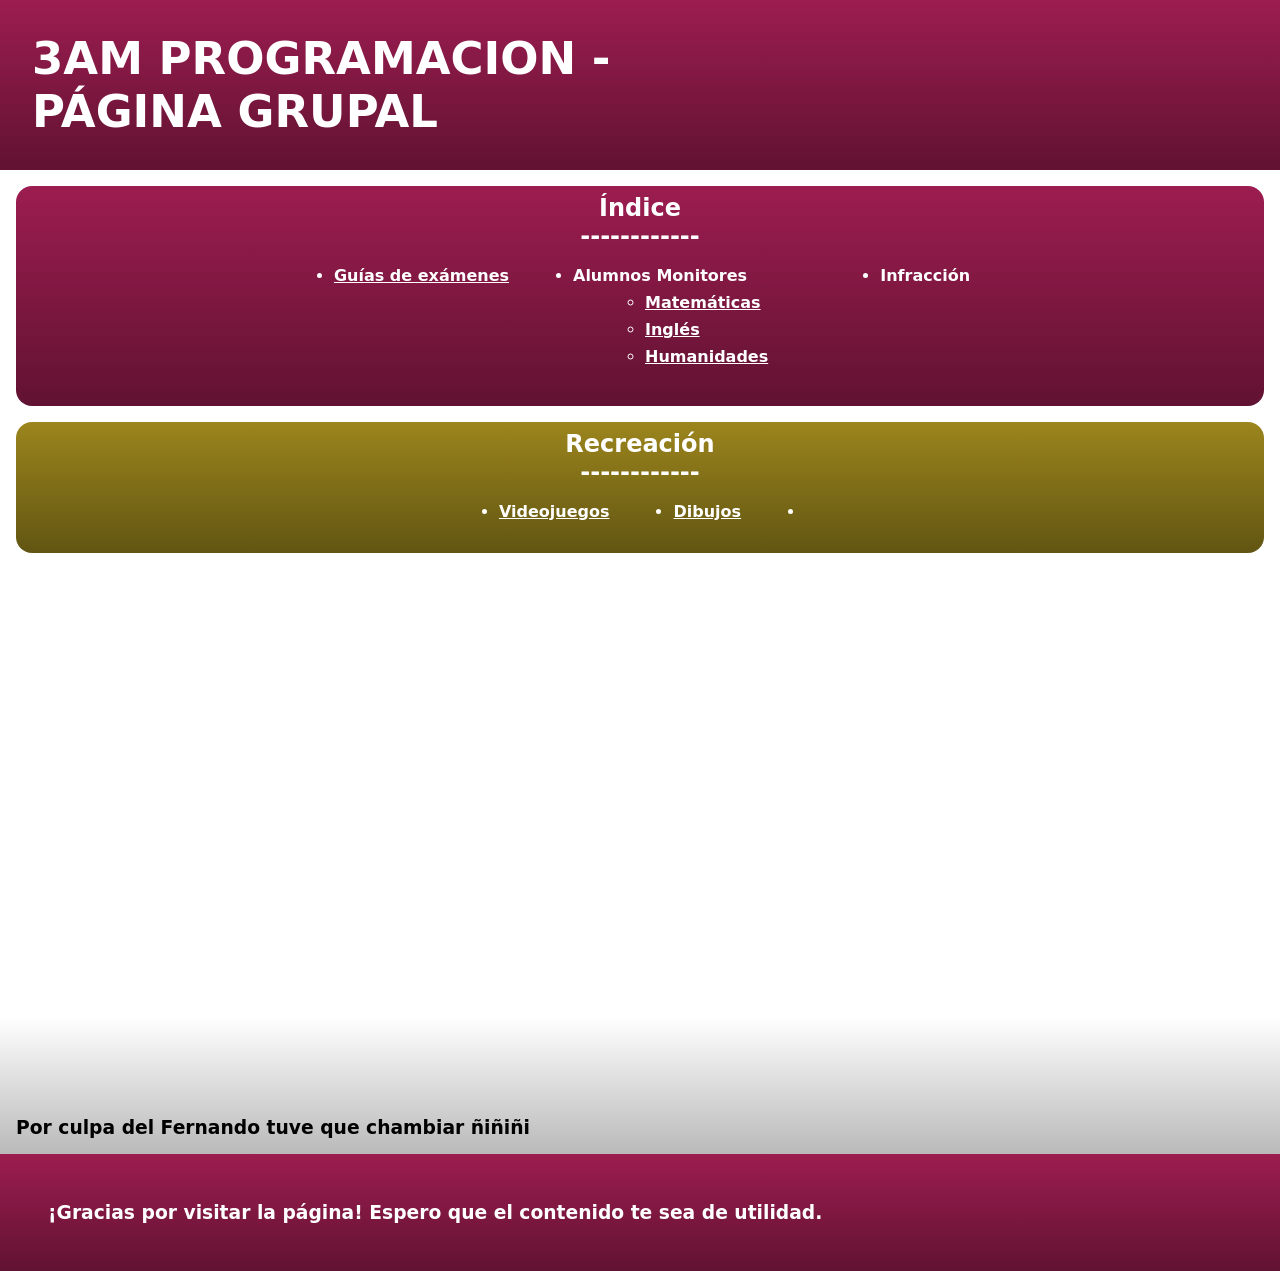
<file: index.html>
<!DOCTYPE html>
<html lang="es">
    <head>
        <meta name="viewport" content="width=device-width,initial-scale=1.0">
        <link rel="stylesheet" href="style.css">
        <link rel="icon" type="image/png" href="Images/title.png">
        <title>PAGINA GRUPAL - 3AM PROG</title>

    </head>

    <body style="font-family: system-ui, -apple-system, BlinkMacSystemFont, 'Segoe UI', Roboto, Oxygen, Ubuntu, Cantarell, sans-serif;">
        <div id="title">
            <h1 style="color: white;">3AM PROGRAMACION -<br> PÁGINA GRUPAL</h1>
        </div>
        <nav class="Indice">
            <h2>Índice</h2>
            <h2>------------</h2>
            <ul class="flex">
                <li><a href="GuiaExamenes.html">Guías de exámenes</a></li>
                <li> Alumnos Monitores
                    <ul>
                        <li><a href="AlumnosMonitores.html#Mate">Matemáticas</a></li>
                        <li><a href="AlumnosMonitores.html#Ingles">Inglés</a></li>
                        <li><a href="AlumnosMonitores.html#Humanidades">Humanidades</a></li>
                    </ul>
                </li>
                <li> Infracción
                </li>
            </ul>
        </nav>

        <nav class="Indice" style="background: linear-gradient(rgb(156, 133, 29), rgb(97, 85, 18));">
            <h2>Recreación</h2>
            <h2>------------</h2>
            <ul class="flex">
                <li><a href="Videojuegos.html">Videojuegos</a></li>
                <li> <a href="Dibujos.html">Dibujos</a></li>
                <li> <a href=""></a>
                </li>
            </ul>
        </nav>

        <br>
        <br>
        <br>
        <br>
        <br>
        <br>
        <br>
        <br>
        <br>
        <br>
        <br>
        <br>
        <br>
        <br>
        <br>
        <br>
        <br>
        <br>
        <br>
        <br>
        <br>
        <br>
        <br>
        <br>
        <br>
        <br>
        <br>
        <br>

        <h3>Por culpa del Fernando tuve que chambiar ñiñiñi</h3>
        <div id="Pie">
            <h3 style="color: white;">
                ¡Gracias por visitar la página! Espero que el contenido te sea de utilidad.
            </h3>
        </div>
    </body>
</html>
</file>
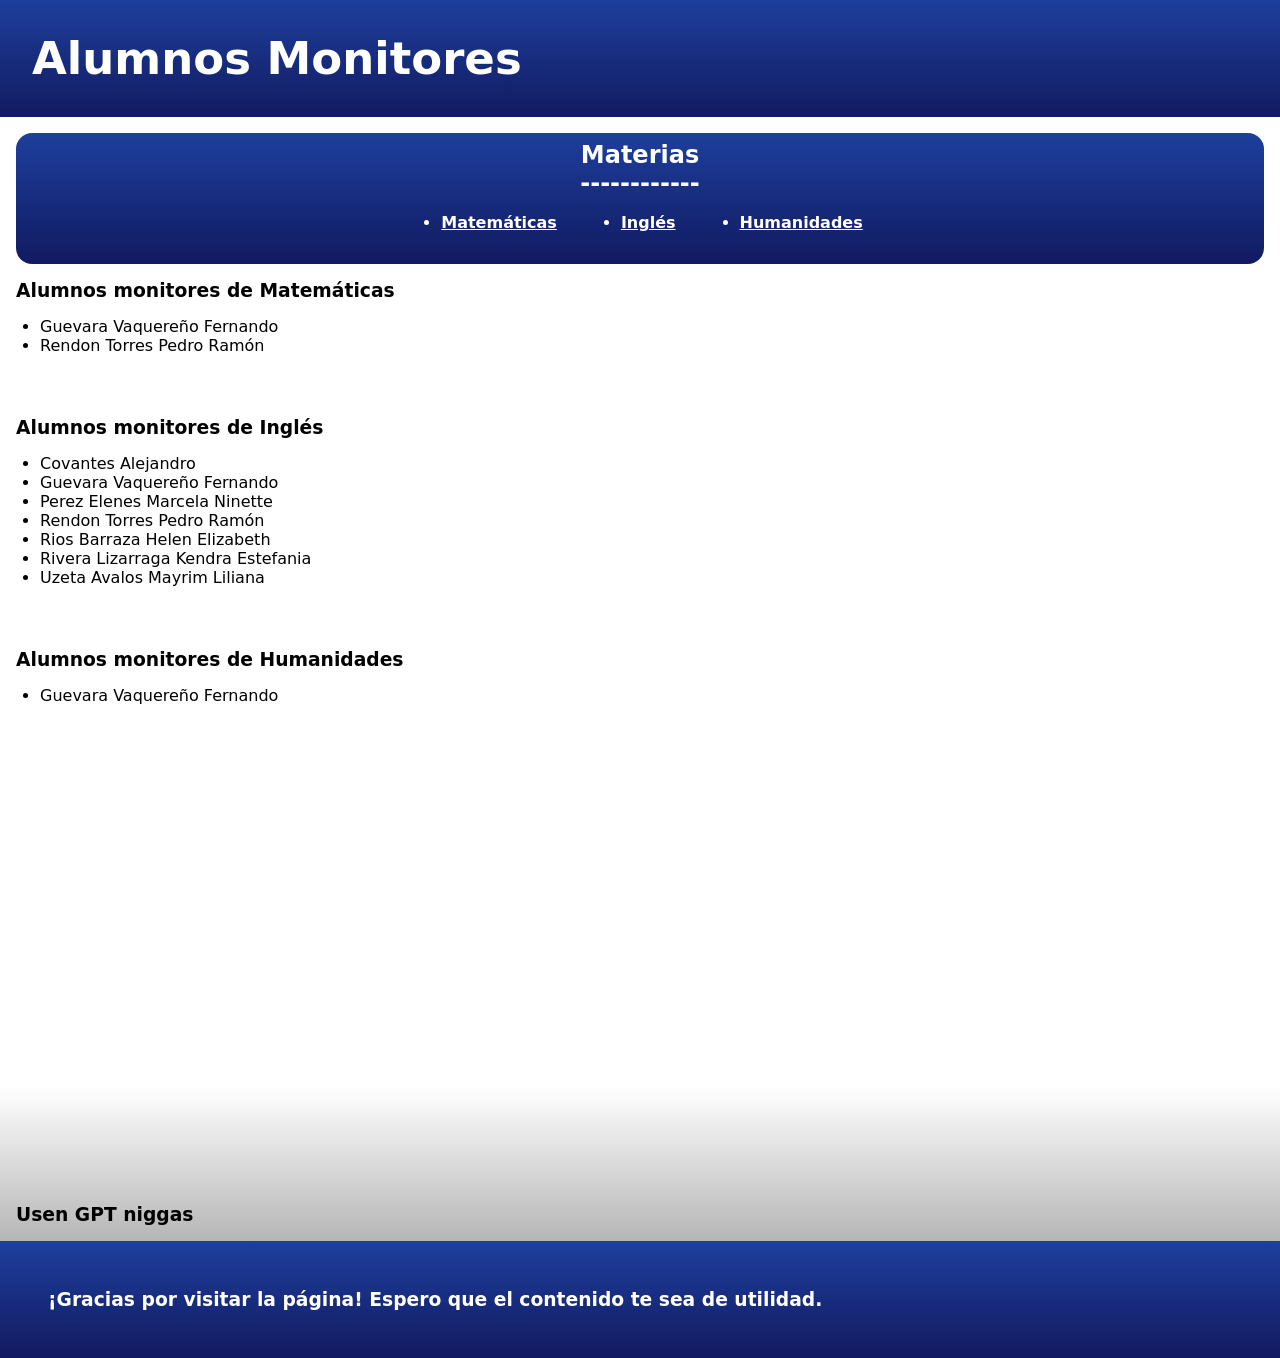
<file: AlumnosMonitores.html>
<!DOCTYPE html>
<html lang="es">
    <head>
        <meta name="viewport" content="width=device-width,initial-scale=1.0">
        <link rel="stylesheet" href="style.css">
        <link rel="icon" type="image/png" href="images/title.png">
        <title>Alumnos Monitores</title>

    </head>

    <body style="font-family: system-ui, -apple-system, BlinkMacSystemFont, 'Segoe UI', Roboto, Oxygen, Ubuntu, Cantarell, sans-serif;">
        <div id="Subtitle">
            <h1 style="color: white;">Alumnos Monitores</h1>
        </div>
        <nav id="Listado">
            <h2>Materias</h2>
            <h2>------------</h2>
            <ul class="flex">
                <li><a href="#Mate">Matemáticas</a></li>
                <li><a href="#Ingles">Inglés</a></li>
                <li><a href="#Humanidades">Humanidades</a></li>
            </ul>
        </nav>


        <div id="Mate">
            <h3>Alumnos monitores de Matemáticas</h3>
            <ul>
                <li>Guevara Vaquereño Fernando</li>
                <li>Rendon Torres Pedro Ramón</li>
            </ul>
        </div>
        <br>
        <br>
        <div id="Ingles">
            <h3>Alumnos monitores de Inglés</h3>
            <ul>
                <li>Covantes Alejandro</li>
                <li>Guevara Vaquereño Fernando</li>
                <li>Perez Elenes Marcela Ninette</li>
                <li>Rendon Torres Pedro Ramón</li>
                <li>Rios Barraza Helen Elizabeth</li>
                <li>Rivera Lizarraga Kendra Estefania</li>
                <li>Uzeta Avalos Mayrim Liliana</li>
            </ul>
        </div>
        <br>
        <br>
        <div id="Humanidades">
            <h3>Alumnos monitores de Humanidades</h3>
            <ul>
                <li>Guevara Vaquereño Fernando</li>
            </ul>
        </div>
        <br>
        <br>
        <br>
        <br>
        <br>
        <br>
        <br>
        <br>
        <br>
        <br>
        <br>
        <br>
        <br>
        <br>
        <br>
        <br>
        <br>
        <br>
        <br>
        <br>
        <br>
        <br>
        <br>
        <br>
        <br>

        <h3>Usen GPT niggas</h3>
        <div id="SubPie">
            <h3 style="color: white;">
                ¡Gracias por visitar la página! Espero que el contenido te sea de utilidad.
            </h3>
        </div>
    </body>
</html>
</file>
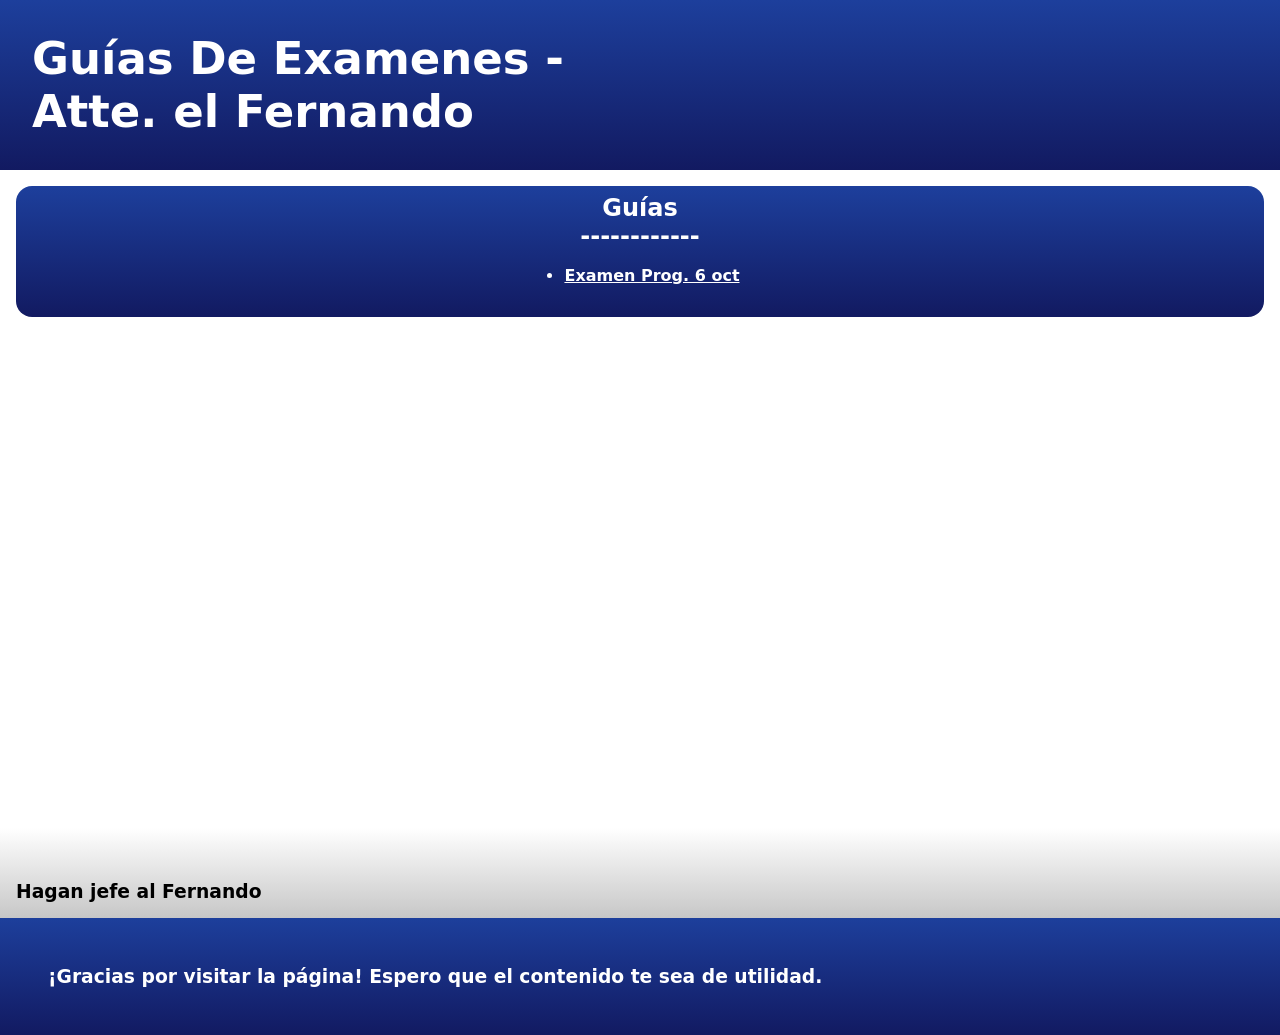
<file: GuiaExamenes.html>
<!DOCTYPE html>
<html lang="es">
    <head>
        <meta name="viewport" content="width=device-width,initial-scale=1.0">
        <link rel="stylesheet" href="style.css">
        <link rel="icon" type="image/png" href="images/title.png">
        <title>Guías De Exámenes</title>

    </head>

    <body style="font-family: system-ui, -apple-system, BlinkMacSystemFont, 'Segoe UI', Roboto, Oxygen, Ubuntu, Cantarell, sans-serif;">
        <div id="Subtitle">
            <h1 style="color: white;">Guías De Examenes -<br> Atte. el Fernando</h1>
        </div>
        <nav id="Listado">
            <h2>Guías</h2>
            <h2>------------</h2>
            <ul class="flex">
                <li><a href="https://docs.google.com/document/d/1derNykIT2cQ3ruYA9BlHF9qhATVOrfJN/edit?usp=drive_link&ouid=105842099160875897403&rtpof=true&sd=true">Examen Prog. 6 oct</a></li>
            </ul>
        </nav>

        <br>
        <br>
        <br>
        <br>
        <br>
        <br>
        <br>
        <br>
        <br>
        <br>
        <br>
        <br>
        <br>
        <br>
        <br>
        <br>
        <br>
        <br>
        <br>
        <br>
        <br>
        <br>
        <br>
        <br>
        <br>
        <br>
        <br>
        <br>

        <h3>Hagan jefe al Fernando</h3>
        <div id="SubPie">
            <h3 style="color: white;">
                ¡Gracias por visitar la página! Espero que el contenido te sea de utilidad.
            </h3>
        </div>
    </body>
</html>
</file>
<file: style.css>
* {
    margin: 0px;
    padding: 0px;
    box-sizing: border-box;
}

html {
    scroll-behavior: smooth;
}

#title {
    width: 100vw;
    background: linear-gradient(rgb(156, 29, 80), rgb(97, 18, 50));
    padding: 2rem 2rem;
}

#Subtitle {
    width: 100vw;
    background: linear-gradient(rgb(29, 63, 156), rgb(18, 26, 97));
    padding: 2rem 2rem;
}

body {
    background: linear-gradient(white 80%, rgb(126, 126, 126) 100%);
}

h1 {
    font-size: clamp(2.5rem, 5vh, 4rem);
}

h3 {
    margin: 1rem 1rem;
}
p,ol,ul,img,b {
    margin: 0.5rem 1rem;
}

li b {
    margin: 0 0;
}

ol,ul {
    padding-left: 1.5rem;
}

img {
    display: block;
    margin: 0.5rem auto;
}

.Horizontal {
    width: clamp(20%, 450px, 90%);
    height: auto;
}

.Vertical {
    width: clamp(10%, 170px, 90%);
    height: auto;
}

.Square {
    width: clamp(20%, 253px, 90%);
    height: auto;
}

.Indice {
    margin: 1rem 1rem;
    border-radius: 1rem;
    width: auto;
    height: 100%;
    padding: 0.5rem 0 1rem 0;
    background: linear-gradient(rgb(156, 29, 80), rgb(97, 18, 50));
    color: white;
    font-weight: bold;
}

.Indice h2 {
    text-align: center;
}

.Indice a {
    color: white;
}

#Pie {
    width: 100vw;
    background: linear-gradient(rgb(156, 29, 80), rgb(97, 18, 50));
    padding: 2rem 2rem;
}

#SubPie {
    width: 100vw;
    background: linear-gradient(rgb(29, 63, 156), rgb(18, 26, 97));
    padding: 2rem 2rem;
}

.flex {
    display: flex;
    flex-wrap: wrap;
    justify-content: center;
}

.flex li {
    margin: 0.5rem 2rem;
}


#Listado {
    margin: 1rem 1rem;
    border-radius: 1rem;
    width: auto;
    height: 100%;
    padding: 0.5rem 0 1rem 0;
    background: linear-gradient(rgb(29, 63, 156), rgb(18, 26, 97));
    color: white;
    font-weight: bold;
}

#Listado a {
    color: white;
}

#Listado h2 {
    text-align: center;
}
</file>
